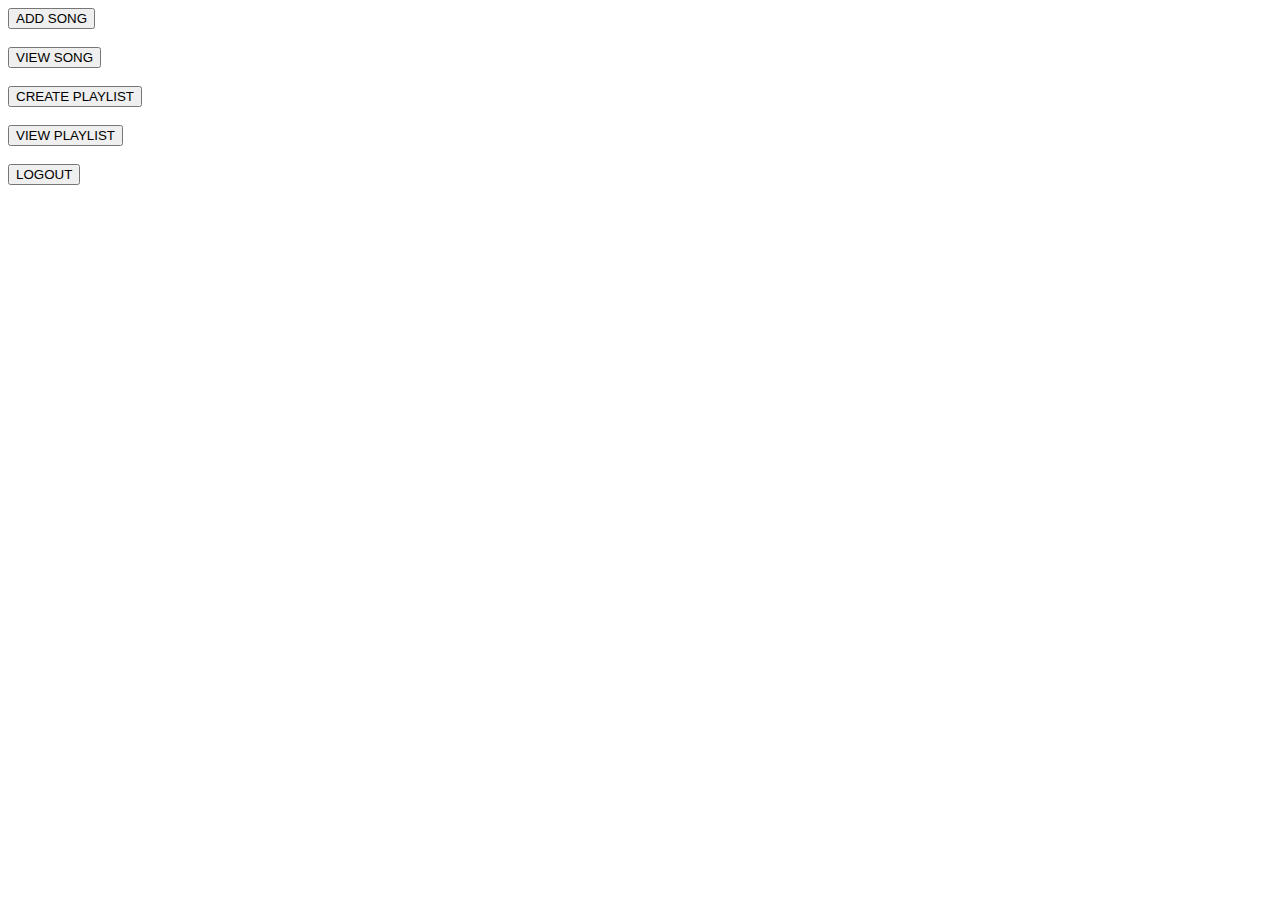
<file: TuneHubProject/target/classes/templates/adminhome.html>
<!DOCTYPE html>
<html>
<head>
<title>Admin Home</title>
</head>
<body>
	
	<form action="addsong">
		<input type ="submit" value="ADD SONG">
	</form>
	<br/>
	
	<form action="viewsongs">
		<input type ="submit" value="VIEW SONG">
	</form>
	<br/>
	
	<form action="createplaylists">
		<input type ="submit" value="CREATE PLAYLIST">
	</form>
	<br/>
	
	<form action="viewplaylists">
		<input type ="submit" value="VIEW PLAYLIST">
	</form>
	<br/>
	
	<form action="logout">
	<input type="submit" value="LOGOUT">
	</form>
	
</body>
</html>

<!-- adminhome.html --
navigation controller --
song.html --
SongController --
song.html -- -->
</file>
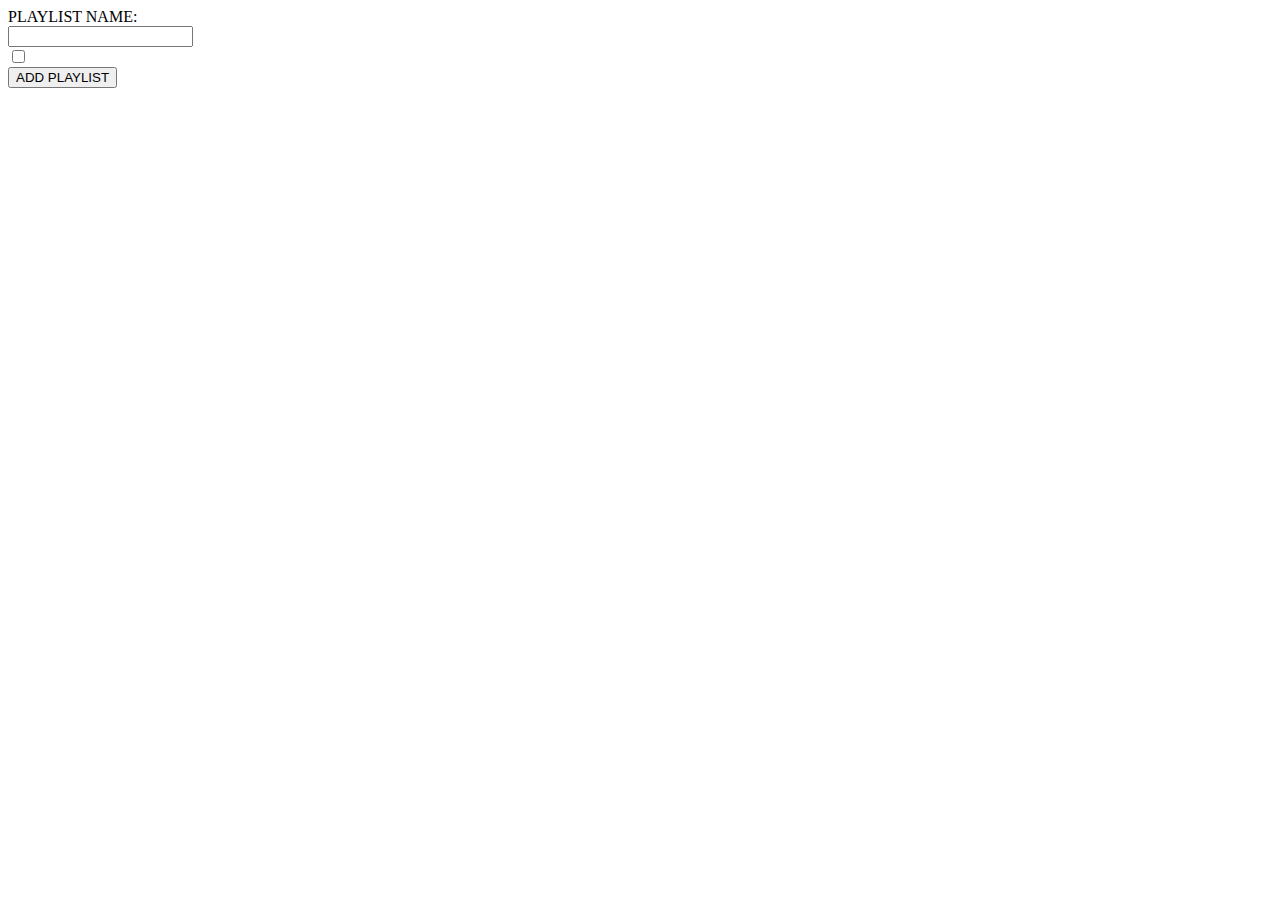
<file: TuneHubProject/target/classes/templates/createplaylists.html>
<!DOCTYPE html>
<html>
<head>
<title>createplaylists</title>
</head>
<body>
	<form action="addplaylist" method="post">

		<label>PLAYLIST NAME:</label><br> 
		<input type="text" name="name">
		<br>
		
		<div th:each="song :${songs}">
			<input type="checkbox" th:name="songs" th:value="${song.id}">
			<label th:text="${song.name}"></label>
		</div>

		<input type="submit" value="ADD PLAYLIST">


	</form>
	
</body>
</html>
</file>
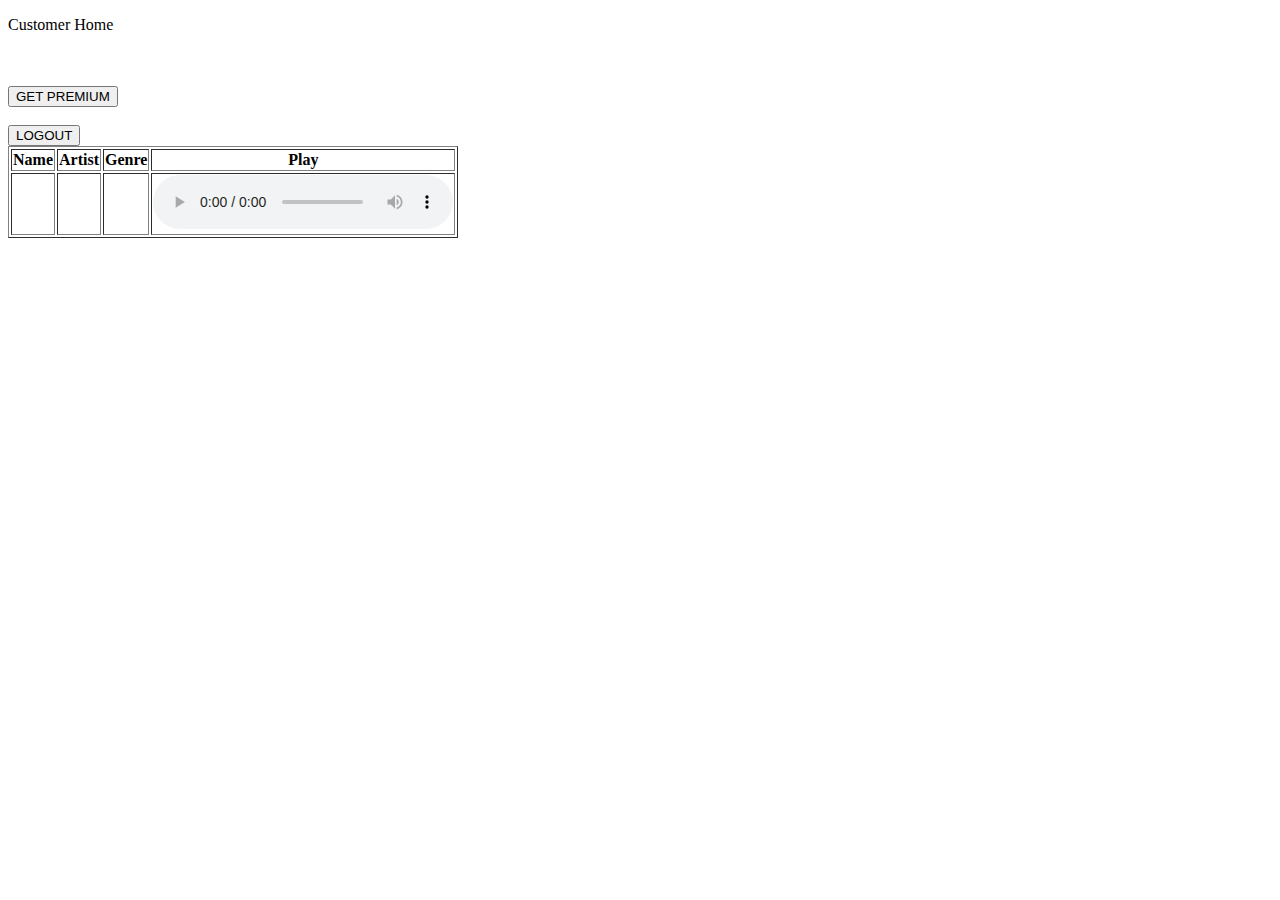
<file: TuneHubProject/target/classes/templates/customerhome.html>
<!DOCTYPE html>
<html>
<head>
<meta charset="UTF-8">
<title>CUSTOMER HOME</title>
</head>
<body>
	<p>Customer Home</p>
	<br>
	<br>

	<!-- <form action="playsongs">
	<input type="submit" value="PLAY SONGS">
	 </form>-->

<div th:unless="${ispremium}" class="non-premium">
	<form action="pay">
		<input type="submit" value="GET PREMIUM">
	</form>
	<br>
	<form action="logout">
		<input type="submit" value="LOGOUT">
	</form>
</div>

<div th:if="${ispremium}" class="premium">
	<table border="1">
			<thead>
				<tr>
					<th>Name</th>
					<th>Artist</th>
					<th>Genre</th>
					<th>Play</th>
				</tr>
			</thead>
			<tbody>
				<tr th:each="s:${songs}">
				<td th:text="${s.name}"></td>
				<td th:text="${s.artist}"></td>
				<td th:text="${s.genre}"></td>
				
				<td>
					<audio controls>
						<source th:src="${s.link}">
					</audio>
				 </td>
				 
				</tr>
			</tbody>
	</table>
</div>

</body>
</html>
</file>
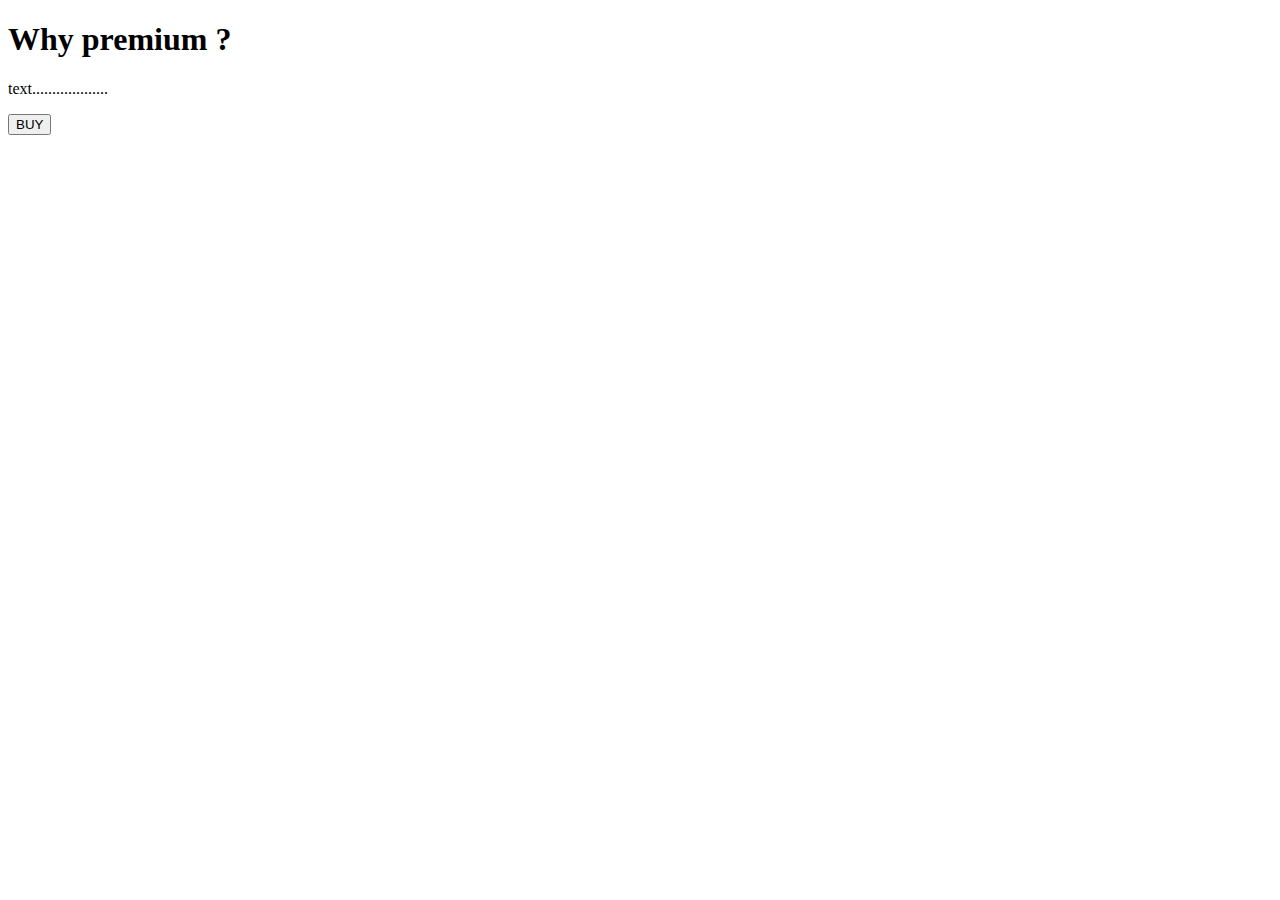
<file: TuneHubProject/target/classes/templates/pay.html>
<!DOCTYPE html>
<html xmlns:th="https://www.thymeleaf.org">
<head>
<meta charset="ISO-8859-1">

<title>View Course</title>
<script src="https://checkout.razorpay.com/v1/checkout.js"></script>
<script src="https://code.jquery.com/jquery-3.5.1.min.js"></script>

</head>
<body>
	<div>

		<h1>Why premium ?</h1>
		<p>text...................</p>

		<form id="payment-form">
			<button type="submit" class="buy-button">BUY</button>
		</form>

	</div>

	<script>
$(document).ready(function() {
    $(".buy-button").click(function(e) {
        e.preventDefault();
        var form = $(this).closest('form');
        
        createOrder();
    });
});

function createOrder() {
	
    $.post("/createOrder")
        .done(function(order) {
            order = JSON.parse(order);
            var options = {
                "key": "rzp_test_d6TrKG2FIBzJYN",
                "amount": order.amount_due.toString(),
                "currency": "INR",
                "name": "Tune Hub",
                "description": "Test Transaction",
                "order_id": order.id,
                "handler": function (response) {
                    verifyPayment(response.razorpay_order_id, response.razorpay_payment_id, response.razorpay_signature);
                },
                "prefill": {
                    "name": "Your Name",
                    "email": "test@example.com",
                    "contact": "9999999999"
                },
                "notes": {
                    "address": "Your Address"
                },
                "theme": {
                    "color": "#F37254"
                }
            };
            var rzp1 = new Razorpay(options);
            rzp1.open();
        })
        .fail(function(error) {
            console.error("Error:", error);
        });
}

function verifyPayment(orderId, paymentId, signature) {
     $.post("/verify", { orderId: orderId, paymentId: paymentId, signature: signature })
         .done(function(isValid) {
             if (isValid) {
             	alert("Payment successful");
             	window.location.href='payment-success';
             } else {
                 alert("Payment failed");
                 window.location.href='payment-failure';
             }
         })
         .fail(function(error) {
             console.error("Error:", error);
         });
}
</script>
</body>
</html>
</file>
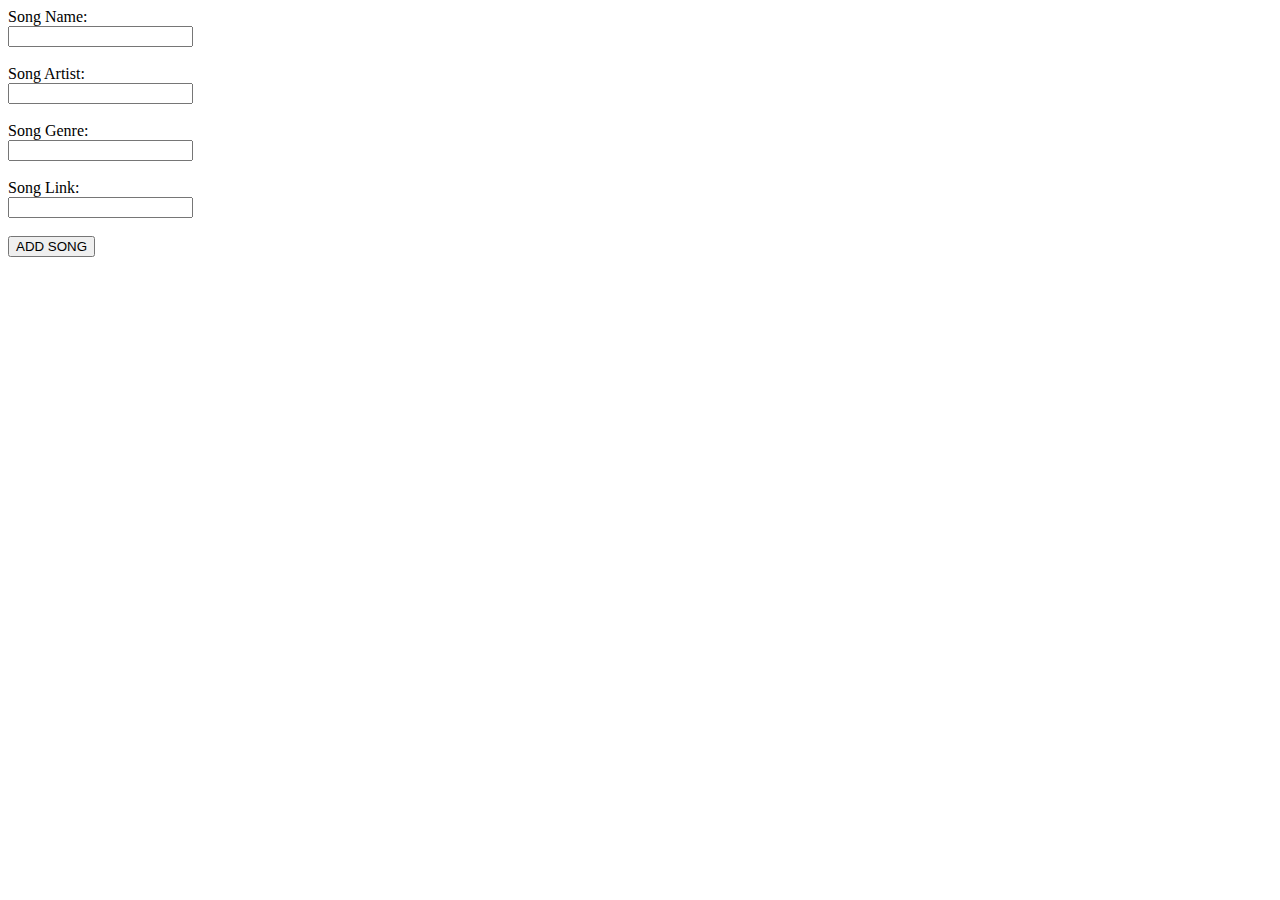
<file: TuneHubProject/target/classes/templates/song.html>
<!DOCTYPE html>
<html>
<head>
<title>ADD SONG</title>
</head>
<body>
	<form action="/addsongs" method="post">
	
	<label>Song Name:</label><br>
	<input type="text" name="name">
	<br><br>
	
	<label>Song Artist:</label><br>
	<input type="text" name="artist">
	<br><br>
	
	<label>Song Genre:</label><br>
	<input type="text" name="genre">
	<br><br>
	
	<label>Song Link:</label><br>
	<input type="text" name="link">
	<br><br>
	
	<input type="submit" value="ADD SONG">
	
	</form>
</body>
</html>
</file>
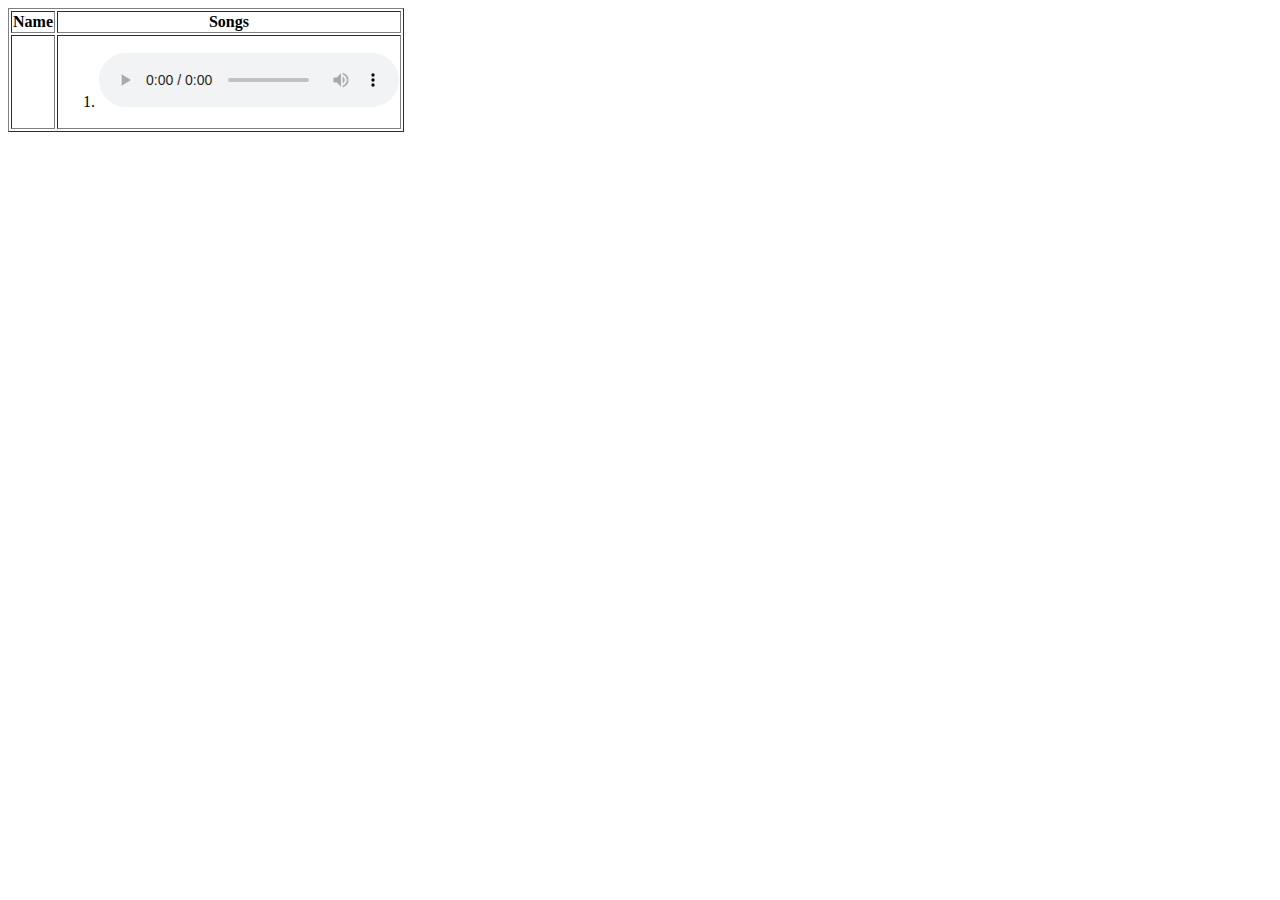
<file: TuneHubProject/target/classes/templates/viewplaylists.html>
<!DOCTYPE html>
<html xmlns:th="http://www.thymeleaf.org">
<head>
<title>View Playlist</title>
</head>
<body>
	<table border="1">
		<thead>
			<tr>
				<th>Name</th>
				<th>Songs</th>
			</tr>
		</thead>
		<tbody>

			<tr th:each="playlist : ${playlists}">
				<td th:text="${playlist.name}"></td>
	
				<td>
					<ol>
						<li th:each="song:${playlist.songs}">
						
						<audio controls>
						<source th:src="${song.link}">
						</audio>
						
						</li>
					</ol>
				</td>
			</tr>
		</tbody>
	</table>
</body>
</html>
</file>
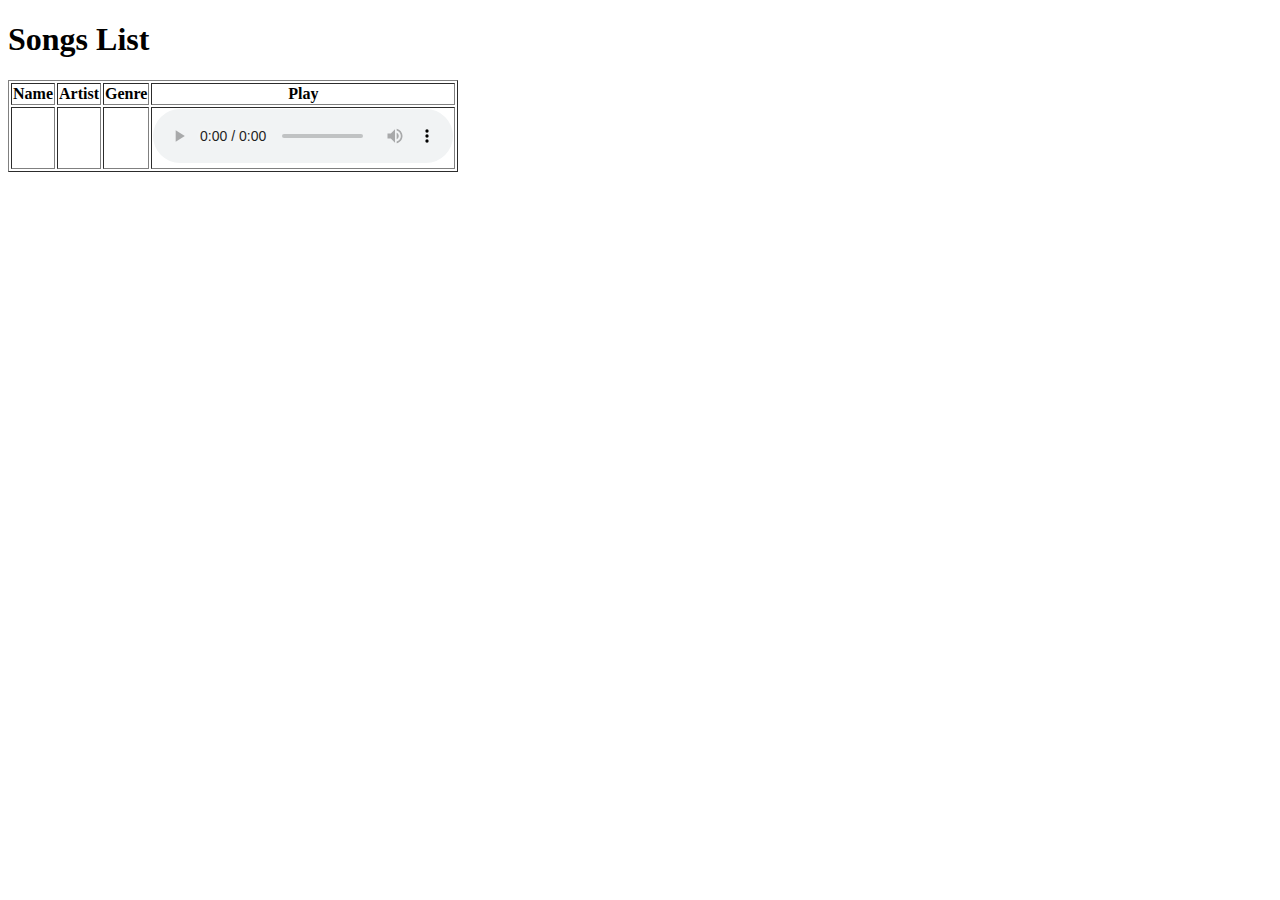
<file: TuneHubProject/target/classes/templates/viewsongs.html>
<!DOCTYPE html>
<html xmlns:th="http://www.thymeleaf.org">
<head>
    <title>View Songs</title>
</head>
<body>
    <h1>Songs List</h1>
    <table border="1">
        <thead>
            <tr>
                <th>Name</th>
                <th>Artist</th>
                <th>Genre</th>
                <th>Play</th>
            </tr>
        </thead>
        <tbody>
            <!-- Loop through each song in the "songs" list -->
            <tr th:each="song : ${songs}">
                <td th:text="${song.name}"></td>
                <td th:text="${song.artist}"></td>
                <td th:text="${song.genre}"></td>
                <td>
                    <!-- Provide audio controls for each song -->
                    <audio controls>
                        <source th:src="${song.link}" type="audio/mpeg" />
                    </audio>
                </td>
            </tr>
        </tbody>
    </table>
</body>
</html>
</file>
